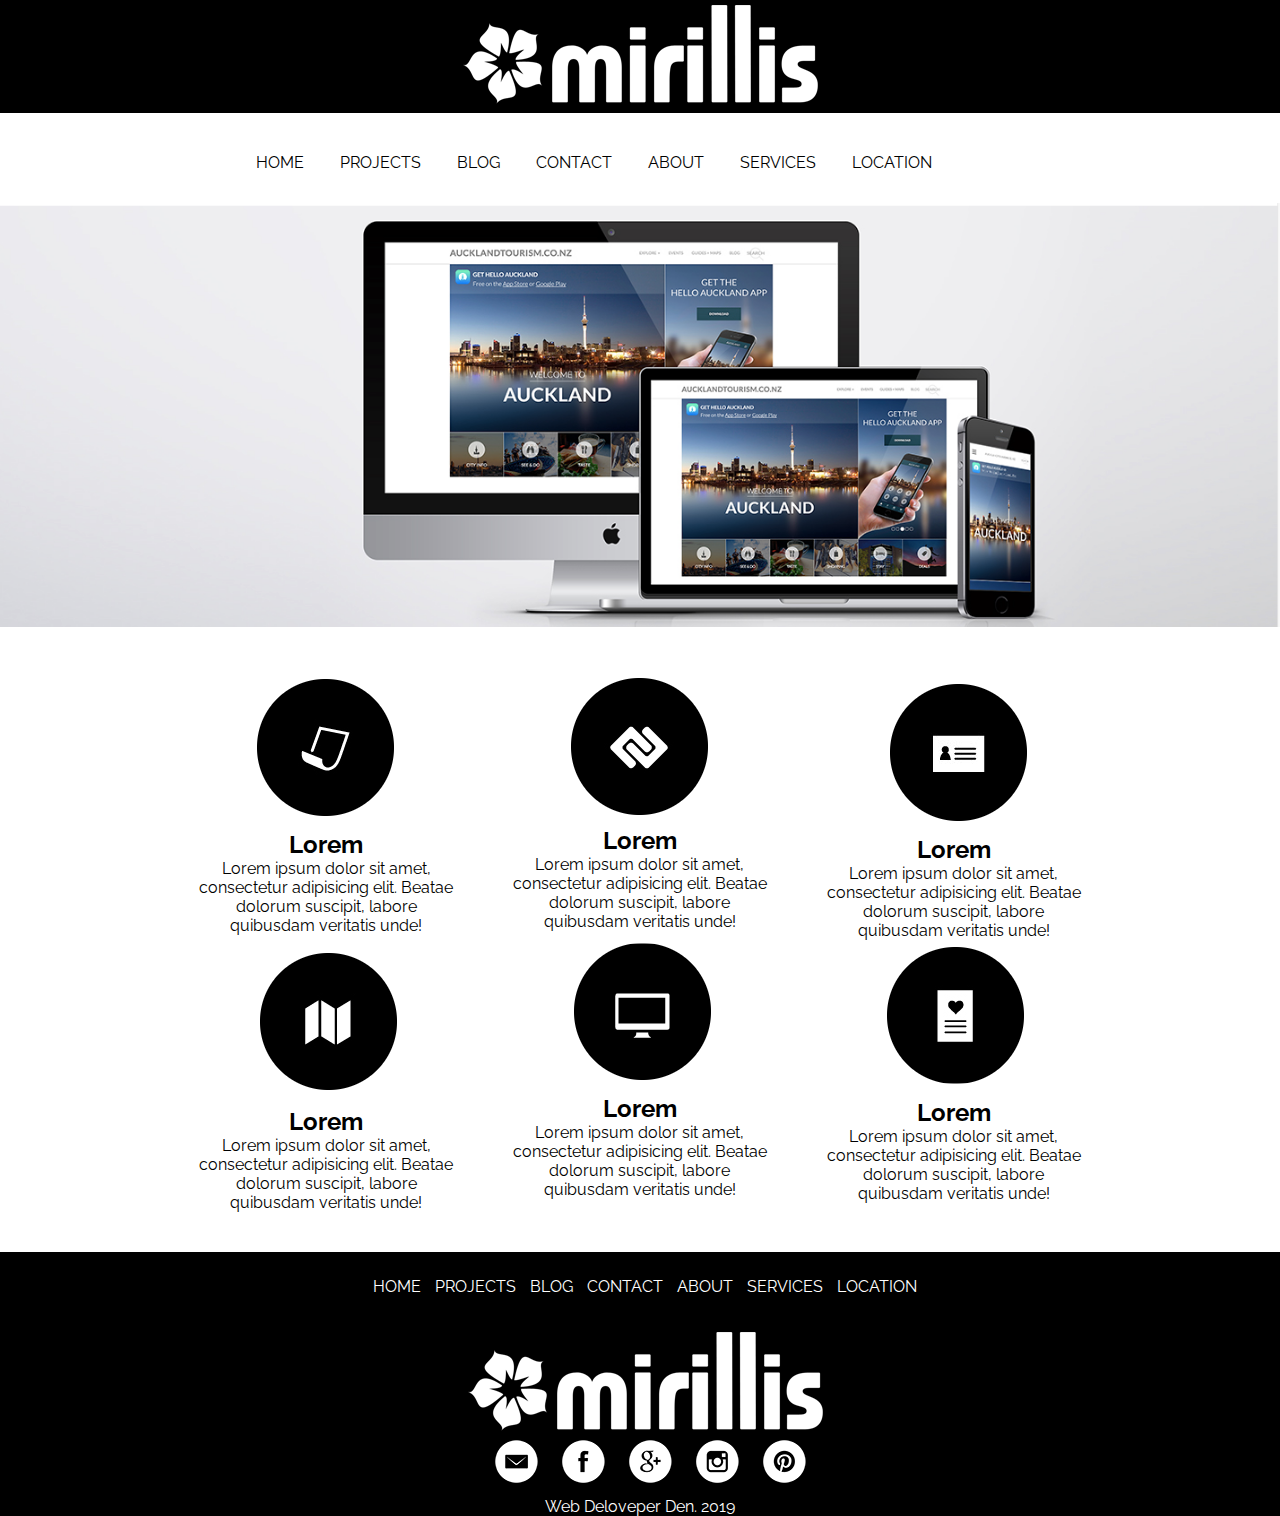
<file: index.html>
<!DOCTYPE html>
<html lang="en">
<head>
	<meta charset="UTF-8">
	<title>Mirrilis</title>
	<link rel="stylesheet" href="css/style.css">
	<link href="https://fonts.googleapis.com/css?family=Raleway" rel="stylesheet">
</head>
<body>

	<header>
		<div class="logo">
			<a href="index.html">
				<img class="graficlogo" src="img/logo.png" alt="Logo">
			</a>
		</div>
		<nav>
			<div class="topnav" id="myTopnav">
				<a href="index.html">HOME</a>
				<a href="projects.html">PROJECTS</a>
				<a href="blog.html">BLOG</a>
				<a href="contact.html">CONTACT</a>
				<a href="about.html">ABOUT</a>
				<a href="services.html">SERVICES</a>
				<a href="location.html">LOCATION</a>
				<a href="#" id="menu" class="icon">&#9776;</a>
			</div>
		</nav>
	</header>

	<main>
		<img src="img/web.jpg" alt="" class="mw-100">
		<div class="advantages__container">
			<div class="advantages">
				<div class="advantages__item">
					<img src="img/1.png" alt="">
					<h2>
						Lorem
					</h2>
					<p>
						Lorem ipsum dolor sit amet, consectetur adipisicing elit. Beatae dolorum suscipit, labore quibusdam veritatis unde!
					</p>
				</div>
				<div class="advantages__item">
					<img src="img/2.png" alt="">
					<h2>
						Lorem
					</h2>
					<p>
						Lorem ipsum dolor sit amet, consectetur adipisicing elit. Beatae dolorum suscipit, labore quibusdam veritatis unde!
					</p>
				</div>
				<div class="advantages__item">
					<img src="img/3.png" alt="">
					<h2>
						Lorem
					</h2>
					<p>
						Lorem ipsum dolor sit amet, consectetur adipisicing elit. Beatae dolorum suscipit, labore quibusdam veritatis unde!
					</p>
				</div>
				<div class="advantages__item">
					<img src="img/4.png" alt="">
					<h2>
						Lorem
					</h2>
					<p>
						Lorem ipsum dolor sit amet, consectetur adipisicing elit. Beatae dolorum suscipit, labore quibusdam veritatis unde!
					</p>
				</div>
				<div class="advantages__item">
					<img src="img/5.png" alt="">
					<h2>
						Lorem
					</h2>
					<p>
						Lorem ipsum dolor sit amet, consectetur adipisicing elit. Beatae dolorum suscipit, labore quibusdam veritatis unde!
					</p>
				</div>
				<div class="advantages__item">
					<img src="img/6.png" alt="">
					<h2>
						Lorem
					</h2>
					<p>
						Lorem ipsum dolor sit amet, consectetur adipisicing elit. Beatae dolorum suscipit, labore quibusdam veritatis unde!
					</p>
				</div>
			</div>
		</div>
	</main>
	
	<footer>
		<nav>
			<a href="index.html">HOME</a>
			<a href="projects.html">PROJECTS</a>
			<a href="blog.html">BLOG</a>
			<a href="contact.html">CONTACT</a>
			<a href="about.html">ABOUT</a>
			<a href="services.html">SERVICES</a>
			<a href="location.html">LOCATION</a>
		</nav>
		<div class="logo">
			<a href="index.html">
				<img class="graficlogo" src="img/logo.png" alt="">
			</a>
		</div>
		<div class="social">
			<a href="#">
				<img src="img/em.png" alt="">
			</a>
			<a href="#">
				<img src="img/face.png" alt="">
			</a>
			<a href="#">
				<img src="img/goo.png" alt="">
			</a>
			<a href="#">
				<img src="img/inst.png" alt="">
			</a>
			<a href="#">
				<img src="img/pint.png" alt="">
			</a>	
		</div>
		<p>Web Deloveper Den. 2019</p>
	</footer>





	<script src="js/script.js"></script>
</body>
</html>
</file>
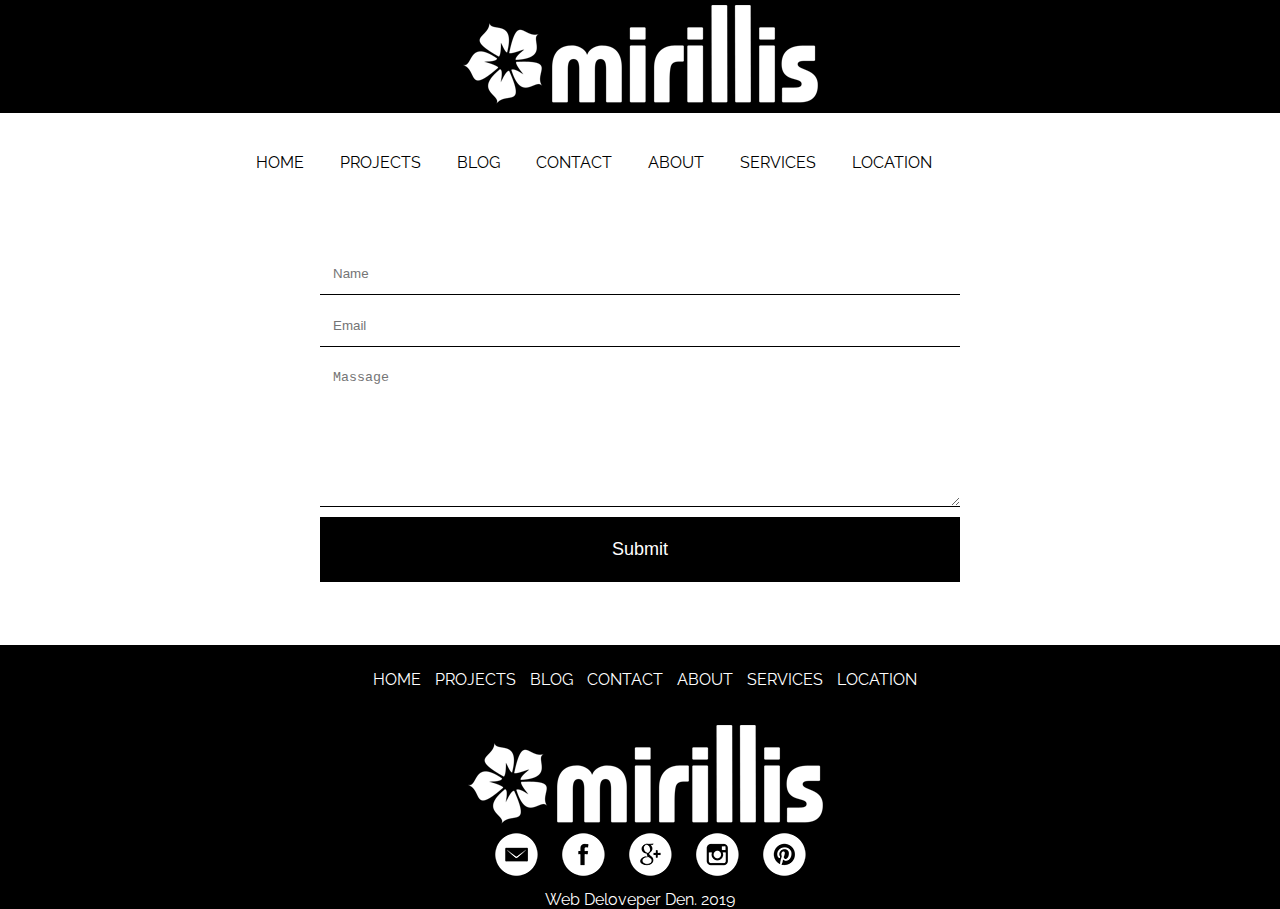
<file: contact.html>
<!DOCTYPE html>
<html lang="en">
<head>
	<meta charset="UTF-8">
	<title>Mirrilis</title>
	<link rel="stylesheet" href="css/style.css">
	<link href="https://fonts.googleapis.com/css?family=Raleway" rel="stylesheet">
</head>
<body>

	<header>
		<div class="logo">
			<a href="index.html">
				<img class="graficlogo" src="img/logo.png" alt="Logo">
			</a>
		</div>
		<nav>
			<div class="topnav" id="myTopnav">
				<a href="index.html">HOME</a>
				<a href="projects.html">PROJECTS</a>
				<a href="blog.html">BLOG</a>
				<a href="contact.html">CONTACT</a>
				<a href="about.html">ABOUT</a>
				<a href="services.html">SERVICES</a>
				<a href="location.html">LOCATION</a>
				<a href="#" id="menu" class="icon">&#9776;</a>
			</div>
		</nav>       
	</header>

	<main>
		<form class="form">
			<p>
				<input type="text" name="name" class="feedback-input" placeholder="Name" id="name">
			</p>
			<p>
				<input type="email" name="email" class="feedback-input" placeholder="Email" id="email">
			</p>
			<p>
				<textarea name="text" class="feedback-input" id="comment" placeholder="Massage"></textarea>
			</p>
			<input type="submit" value="Submit" class="button-submit">
			<div class="easy">
				
			</div>
		</form>
	</main>
	
	<footer>
		<nav>
			<a href="index.html">HOME</a>
			<a href="projects.html">PROJECTS</a>
			<a href="blog.html">BLOG</a>
			<a href="contact.html">CONTACT</a>
			<a href="about.html">ABOUT</a>
			<a href="services.html">SERVICES</a>
			<a href="location.html">LOCATION</a>
		</nav>
		<div class="logo">
			<a href="index.html">
				<img class="graficlogo" src="img/logo.png" alt="">
			</a>
		</div>
		<div class="social">
			<a href="#">
				<img src="img/em.png" alt="">
			</a>
			<a href="#">
				<img src="img/face.png" alt="">
			</a>
			<a href="#">
				<img src="img/goo.png" alt="">
			</a>
			<a href="#">
				<img src="img/inst.png" alt="">
			</a>
			<a href="#">
				<img src="img/pint.png" alt="">
			</a>	
		</div>
		<p>Web Deloveper Den. 2019</p>
	</footer>





	<script src="js/script.js"></script>
</body>
</html>
</file>
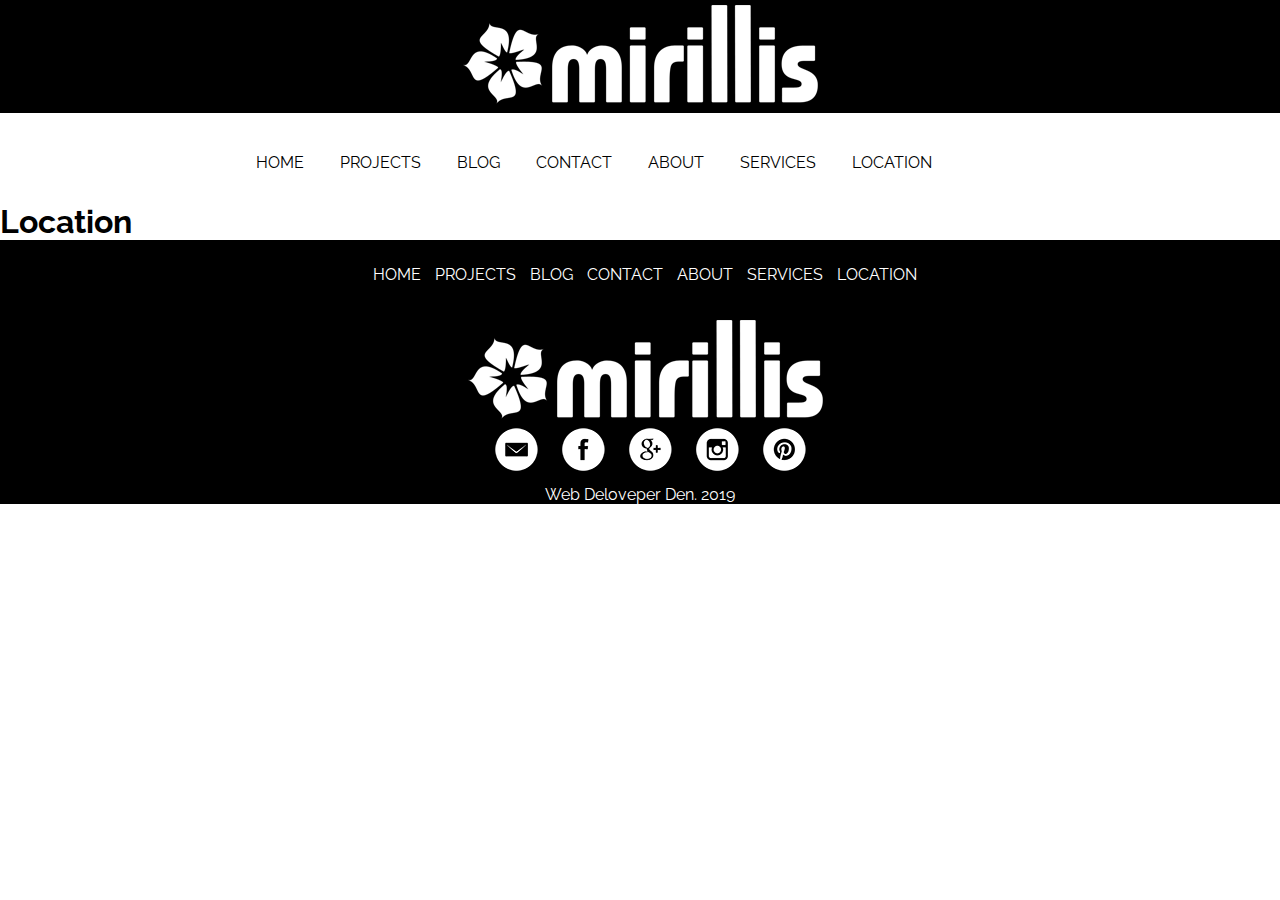
<file: location.html>
<!DOCTYPE html>
<html lang="en">
<head>
	<meta charset="UTF-8">
	<title>Mirrilis</title>
	<link rel="stylesheet" href="css/style.css">
	<link href="https://fonts.googleapis.com/css?family=Raleway" rel="stylesheet">
</head>
<body>

	<header>
		<div class="logo">
			<a href="index.html">
				<img class="graficlogo" src="img/logo.png" alt="Logo">
			</a>
		</div>
		<nav>
			<div class="topnav" id="myTopnav">
				<a href="index.html">HOME</a>
				<a href="projects.html">PROJECTS</a>
				<a href="blog.html">BLOG</a>
				<a href="contact.html">CONTACT</a>
				<a href="about.html">ABOUT</a>
				<a href="services.html">SERVICES</a>
				<a href="location.html">LOCATION</a>
				<a href="#" id="menu" class="icon">&#9776;</a>
			</div>
		</nav>       
	</header>

	<main>
		<h1>Location</h1>
		<div id="map">
			
		</div>
	</main>
	
	<footer>
		<nav>
			<a href="index.html">HOME</a>
			<a href="projects.html">PROJECTS</a>
			<a href="blog.html">BLOG</a>
			<a href="contact.html">CONTACT</a>
			<a href="about.html">ABOUT</a>
			<a href="services.html">SERVICES</a>
			<a href="location.html">LOCATION</a>
		</nav>
		<div class="logo">
			<a href="index.html">
				<img class="graficlogo" src="img/logo.png" alt="">
			</a>
		</div>
		<div class="social">
			<a href="#">
				<img src="img/em.png" alt="">
			</a>
			<a href="#">
				<img src="img/face.png" alt="">
			</a>
			<a href="#">
				<img src="img/goo.png" alt="">
			</a>
			<a href="#">
				<img src="img/inst.png" alt="">
			</a>
			<a href="#">
				<img src="img/pint.png" alt="">
			</a>	
		</div>
		<p>Web Deloveper Den. 2019</p>
	</footer>





	<script src="js/script.js"></script>
</body>
</html>
</file>
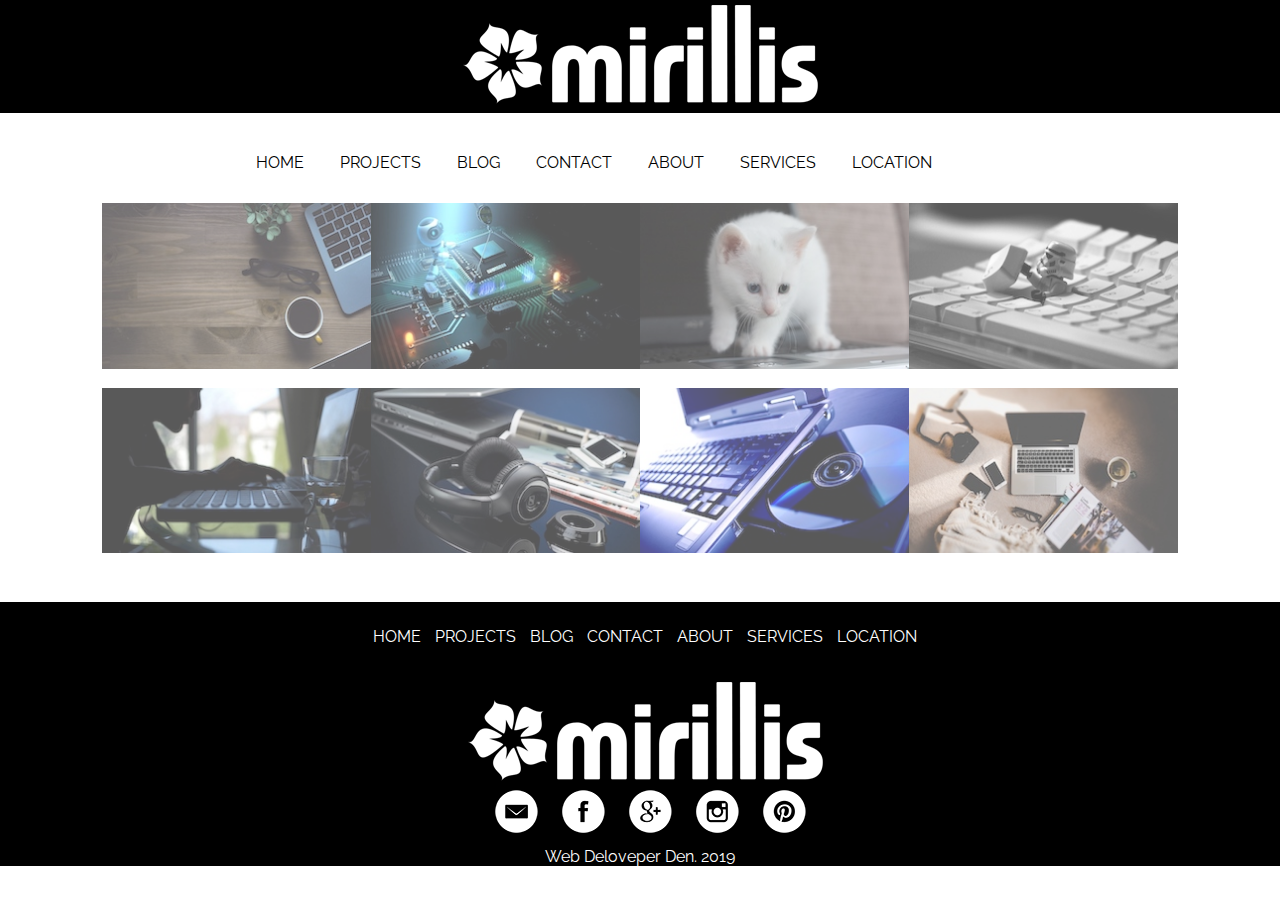
<file: projects.html>
<!DOCTYPE html>
<html lang="en">
<head>
	<meta charset="UTF-8">
	<title>Mirrilis</title>
	<link rel="stylesheet" href="css/style.css">
	<link href="https://fonts.googleapis.com/css?family=Raleway" rel="stylesheet">
</head>
<body>

	<header>
		<div class="logo">
			<a href="index.html">
				<img class="graficlogo" src="img/logo.png" alt="Logo">
			</a>
		</div>
		<nav>
			<div class="topnav" id="myTopnav">
				<a href="index.html">HOME</a>
				<a href="projects.html">PROJECTS</a>
				<a href="blog.html">BLOG</a>
				<a href="contact.html">CONTACT</a>
				<a href="about.html">ABOUT</a>
				<a href="services.html">SERVICES</a>
				<a href="location.html">LOCATION</a>
				<a href="#" id="menu" class="icon">&#9776;</a>
			</div>
		</nav>
	</header>

	<main class="project">
		<div class="gallery">
			<div class="photo-itm">
				<img src="img/s1.png" alt="">
			</div>
			<div class="photo-itm">
				<img src="img/s2.png" alt="">
			</div>
			<div class="photo-itm">
				<img src="img/s3.png" alt="">
			</div>
			<div class="photo-itm">
				<img src="img/s4.png" alt="">
			</div>
			<div class="photo-itm">
				<img src="img/s5.png" alt="">
			</div>
			<div class="photo-itm">
				<img src="img/s6.png" alt="">
			</div>
			<div class="photo-itm">
				<img src="img/s7.png" alt="">
			</div>
			<div class="photo-itm">
				<img src="img/s8.png" alt="">
			</div>
		</div>
	</main>
	
	<footer>
		<nav>
			<a href="index.html">HOME</a>
			<a href="projects.html">PROJECTS</a>
			<a href="blog.html">BLOG</a>
			<a href="contact.html">CONTACT</a>
			<a href="about.html">ABOUT</a>
			<a href="services.html">SERVICES</a>
			<a href="location.html">LOCATION</a>
		</nav>
		<div class="logo">
			<a href="index.html">
				<img class="graficlogo" src="img/logo.png" alt="">
			</a>
		</div>
		<div class="social">
			<a href="#">
				<img src="img/em.png" alt="">
			</a>
			<a href="#">
				<img src="img/face.png" alt="">
			</a>
			<a href="#">
				<img src="img/goo.png" alt="">
			</a>
			<a href="#">
				<img src="img/inst.png" alt="">
			</a>
			<a href="#">
				<img src="img/pint.png" alt="">
			</a>	
		</div>
		<p>Web Deloveper Den. 2019</p>
	</footer>





	<script src="js/script.js"></script>
</body>
</html>
</file>
<file: css/style.css>
*{
	margin: 0;
	padding: 0;
}
a{
	text-decoration: none;
}
li{
	text-decoration: none;
	list-style: none;
}
body{
	font-family: 'Raleway', sans-serif;
}
.logo{
	background: black;
	width: 100%;
	display: flex;
	justify-content: center;
}
.graficlogo{
	padding: 5px;
	max-width: 100%;
	box-sizing: border-box; /*изменяет расчеты ширины и высоты элемента*/
}
nav{
	margin: auto;
	width: 800px;
	height: 50px;
}
.topnav{
	background-color: #fff;
	font-style: 14px;
	margin-top: 40px;
}
.topnav a{
	color: #000;
	text-align: center;
	padding: 14px 16px;
	font-style: 15px;
}
.topnav a:hover{
	border-bottom: 2px solid black;
}
.topnav .icon{
	display: none;
}
.mw-100{
	max-width: 100%; /* адаптация изображения макс-видс для того чтобы 
						изображение не выходило за пределы род.контейнера*/
}
.advantages__container{
	display: flex;
	justify-content: center; /*выравнивание элементов в доль горизонтальной оси*/
}
.advantages{
	padding-top: 40px;
	padding-bottom: 40px;
	width: 70%;
	display: flex;
	justify-content: space-between;
	text-align: center;
	flex-wrap: wrap; /*разрешает перенос на след. строку*/
}
.advantages__item{
	width: 30%;
}
footer{
	width: 100%;
	height: auto;
	background: black;
	margin: 0;
	text-align: center;
	padding-top: 25px;
}
footer a{
	color: #fff;
	font-style: 14px;
	margin-left: 10px;
}
footer p{
	color: #fff;
}
footer nav a:hover{
	border-bottom: 1px solid white;
}
.social img{
	margin-left: 10px;
	margin-bottom: 10px;
}
.social img:hover{
	background: #494949;
	border-radius: 50%;
}
.gallery{
	width: 84%;
	margin: auto;
	display: flex;
	flex-wrap: wrap;
	margin-bottom: 30px;
}
.photo-itm{
	width: 25%;
	margin-bottom: 15px;
}
.photo-itm img{
	box-sizing: border-box;
	max-width: 100%;
	opacity: 0.65;
}
.photo-itm img:hover{
	opacity: 1;
}
.blog-container{
	background: #fafafa;
	border-radius: 5px;
	box-shadow: rgba(0,0,0,0.2) 0 4px 2px -2px;
	font-weight: 100;
	margin: 48px auto;
	width: 50rem;
}
.blog-container a:hover{
	border-color: #ff4d4d;
	color: #ff4d4d;
}
.blog-cover{
	background: url(../world.jpg);
	background-size: cover;
	border-radius: 5px 5px 0 0;
	height: 15rem;
	box-shadow: inset rgba(0,0,0,0.2) 0 64px 64px 16px;
}
.blog-cove{
	background: url(../forest.jpg);
	background-size: cover;
	border-radius: 5px 5px 0 0;
	height: 15rem;
	box-shadow: inset rgba(0,0,0,0.2) 0 64px 64px 16px;
}
.blog-cov{
	background: url(../nature2.jpg);
	background-size: cover;
	border-radius: 5px 5px 0 0;
	height: 15rem;
	box-shadow: inset rgba(0,0,0,0.2) 0 64px 64px 16px;
}
.blog-co{
	background: url(../nature.jpg);
	background-size: cover;
	border-radius: 5px 5px 0 0;
	height: 15rem;
	box-shadow: inset rgba(0,0,0,0.2) 0 64px 64px 16px;
}
.blog-body{
	margin: 0 auto;
	width: 80%;
}
.blog-title h1 a{
	color: #333;
	font-weight: 100;
}
.blog-text p{
	color: #4d4d4d;
}
.blog-tags ul{
	display: flex;
	flex-wrap: wrap;
	flex-direction: row;
	list-style: none;
	padding-left: 0;
}
.blog-tags li + li {
	margin-left: .5rem;
}
.blog-tags a{
	border: 1px solid #999999;
	border-radius: 3px;
	font-size: .75rem;
	color: #999999;
	height: 1.5rem;
	line-height: 1.5rem;
	letter-spacing: 1px;
	padding: 0 .5rem;
	text-align: center;
	text-transform: uppercase;
	white-space: nowrap;
	width: 5rem;
}
.blog-footer{
	border-top: 1px solid #e6e6e6;
	margin: 0 auto;
	padding-bottom: .125rem;
	width: 80%;
}
.blog-footer ul{
	list-style: none;
	display: flex;
	flex: row wrap;
	justify-content: flex-end;
	padding-left: 0;
}
.blog-footer li{
	color: #999999;
	font-size: .75rem;
	text-align: center;
	height: 1.5rem;
	text-transform: uppercase;
	position: relative;
	white-space: nowrap;
}
.published-date{
	border: 1px solid #999999;
	border-radius: 3px;
	padding: 0 .5rem;
}
.form{
	width: 50%;
	margin: 50px auto;
}
.feedback-input{
	color: #000;
	font-weight: 300;
	font-style: 14px;
	line-height: #fff;
	padding: 13px;
	margin-bottom: 10px;
	width: 100%;
	border:0px solid transparent;
	border-bottom: 1px solid #000;
	box-sizing: border-box;
}
textarea{
	width: 100%;
	height: 150px;
	resize: vertical;
}
.button-submit{
	float: left;
	width: 100%;
	border: 0px solid transparent;
	cursor: pointer;
	background-color: black;
	color: #fff;
	font-size: 18px;
	padding-top: 22px;
	padding-bottom: 22px;
	transition: all 0.5s;
	margin-top: -4px;
	font-weight: 300;
}
.button-submit:hover{
	background-color: #fff;
	color: #000;
	border: 1px solid black;
}
.easy{
	width: 0;
	height: 74px;
	background-color: #fbfbfb;
	transition: .3s ease;
}
.about-container{
	width: 80%;
	margin: 50px auto;
	text-align: center;
}
.about-container img{
	max-width: 100%;
}
.about-container p{
	margin-top: 50px;
}
.about-container h1{
	margin-top: 30px;
}
.services{
	width: 80%;
	margin: 50px auto;
	text-align: center;
}
.services img{
	max-width: 100%
}
.services-container{
	margin-top: 50px;
	display: grid;
	grid-template-columns: auto auto; 
	grid-gap: 50px 100px;
}





@media screen and (max-width: 768px) {
	.topnav a:not(firs-child){
		display: none;	
	}
	.topnav a.icon{
		float: right;
		margin-top: -17px;
		display: block;
		color: black;
	}
	nav{
		width: 100%;
	}
	.topnav.responsive{
		position: relative;
	}
	.topnav.responsive a.icon{
		position: absolute;
		right: 0;
		top: 0;
	}
	.topnav.responsive a {
		float: none;
		display: block;
		text-align: left;
	}
	.advantages__item{
		width: 45%;
	}
	.photo-itm{
		width: 45%;
		margin-left: 10px;
	}
	.blog-container{
		width: 28rem;
	}


} /*для экранов меньше 768пикс */
@media screen and (max-width: 420px){
	.advantages{
		flex-direction: column;
	}
	.advantages__item{
		width: 100%;
	}
	.project{
		display: flex;
		justify-content: center;
		align-items: center;
	}
	.gallery{
		width: auto;
		margin: auto;
	}
	.photo-itm{
		width: 70%;
		margin: 0 auto;
	}
	.blog-container{
		width: 20rem;
	}
	.services-container{
	grid-template-columns: auto; 
	}
}
</file>
